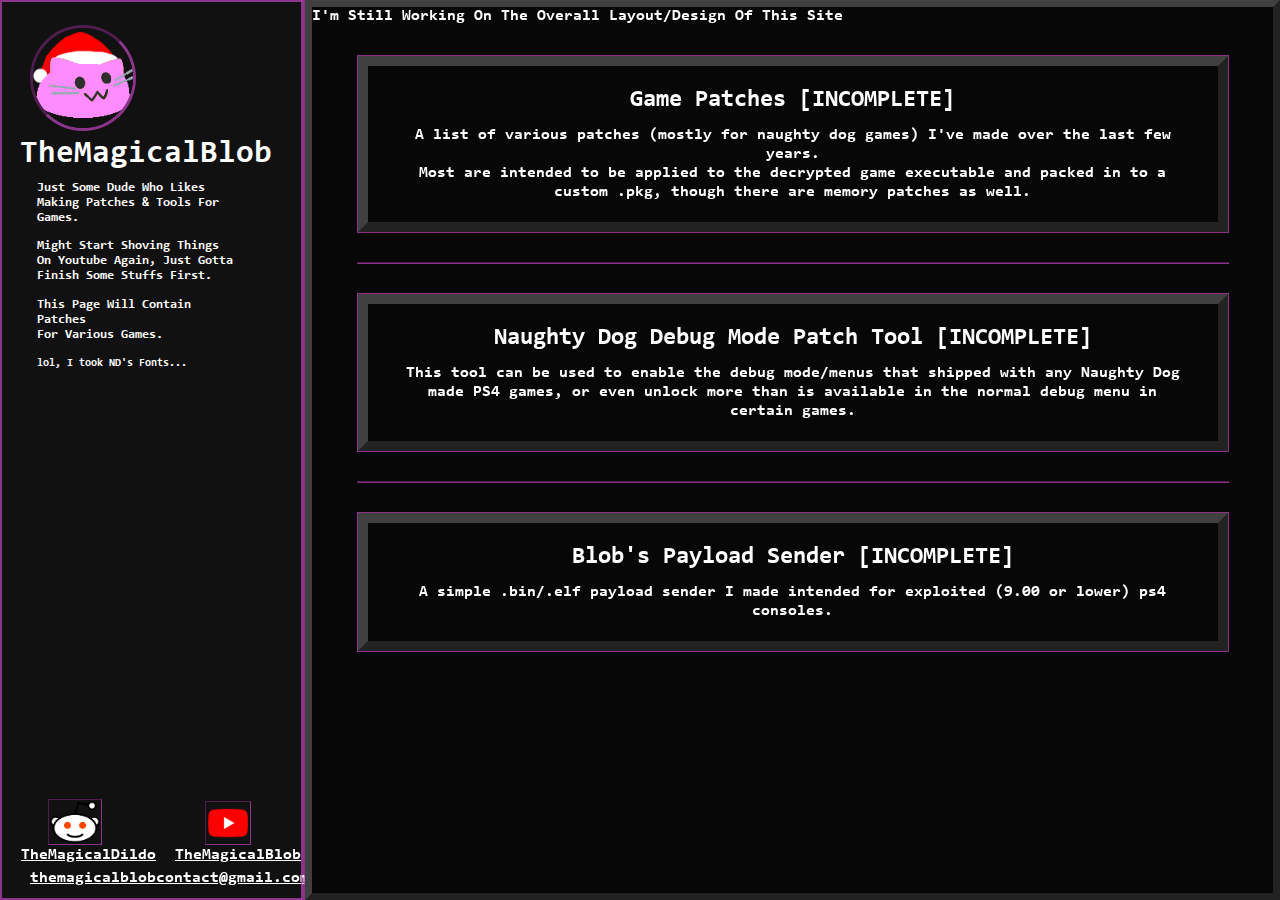
<file: index.html>
<!DOCTYPE html>
<html lang="en">

<head>
    <!--The Youtube Icon's From: https://www.iconpacks.net/free-icon/youtube-logo-2431.html | Good Site. -->
    <meta charset="UTF-8">
    <meta name="viewport" content="width=device-width, initial-scale=1.0">
    <meta name="author" content="TheMagicalBlob">
    <meta name="description"
        content="A Page With Links To Various Tools For Enabling The Debug Menus In Various Naughty Dog Games">
    <link rel="stylesheet" href="Visuals/Main/visuals.css">
    <title>&gt; Blob's Stuffs</title>
</head>

<body>
    <header class="Sidebar"> <!--Sidebar-->
        <a href="https://github.com/TheMagicalBlob" target="_blank" rel="noopener">
            <img class="Blob" src="/Content/blobwithgreybg.png" alt="blob.jpg" width="100" height="100"
                title="My Github Page">
        </a>
        <h1>
            TheMagicalBlob
        </h1>
        <div class="Bliobraphy">
            <p>
                Just Some Dude Who Likes Making Patches &amp; Tools For Games.
            </p>
            <p>
                Might Start Shoving Things On Youtube Again, Just Gotta Finish Some Stuffs First.
            </p>
            <p>
                This Page Will Contain Patches<br>For Various Games.

                <br><br><a style="text-decoration: none; font-size: 82%;" href="/Visuals/Fonts/ND_Fonts.zip">
                    lol, I took ND's Fonts...
                </a>
            </p>
        </div>
        <span><br>
            <a class="Reddit" href="https://www.reddit.com/user/TheMagicalDildo/" target="_blank" rel="noopener">
                <img src="/Content/NeackbeardIcon.png">
                TheMagicalDildo
            </a>
            <a class="Youtube" href="https://www.youtube.com/@TheMagicalBIob" target="_blank" rel="noopener">
                <img src="/Content/YoutubeIcon64.png">
                TheMagicalBlob
            </a>
            <a class="Email" href="mailto:themagicalblobcontact@gmail.com" target="_blank" rel="noopener">
                themagicalblobcontact@gmail.com
            </a>
        </span>
    </header>
    <span class="Border"></span>
    <main class="PageContents">
        I'm Still Working On The Overall Layout/Design Of This Site
        <div class="LinkColumns">
            <a href="Patches/">
                <h2>
                    Game Patches [INCOMPLETE]
                </h2>
                <p>A list of various patches (mostly for naughty dog games) I've made over the last few years.<br>
                    Most are intended to be applied to the decrypted game executable and packed in to a custom .pkg,
                    though there are memory patches as well.
                </p>
            </a>
        </div>
        <hr>
        <div class="LinkColumns">
            <a href="Applications/Dobby/">
                <h2>
                    Naughty Dog Debug Mode Patch Tool [INCOMPLETE]
                </h2>
                <p>
                    This tool can be used to enable the debug mode/menus that shipped with any Naughty Dog made PS4
                    games, or even unlock more
                    than is available in the normal debug menu in certain games.
                </p>
            </a>
        </div>
        <hr>
        <div class="LinkColumns">
            <a href="Applications/PayloadSender/">
                <h2>
                    Blob's Payload Sender [INCOMPLETE]
                </h2>
                <p>
                    A simple .bin/.elf payload sender I made intended for exploited (9.00 or lower) ps4 consoles.
                </p>
            </a>
        </div>
    </main>
</body>

</html>
</file>
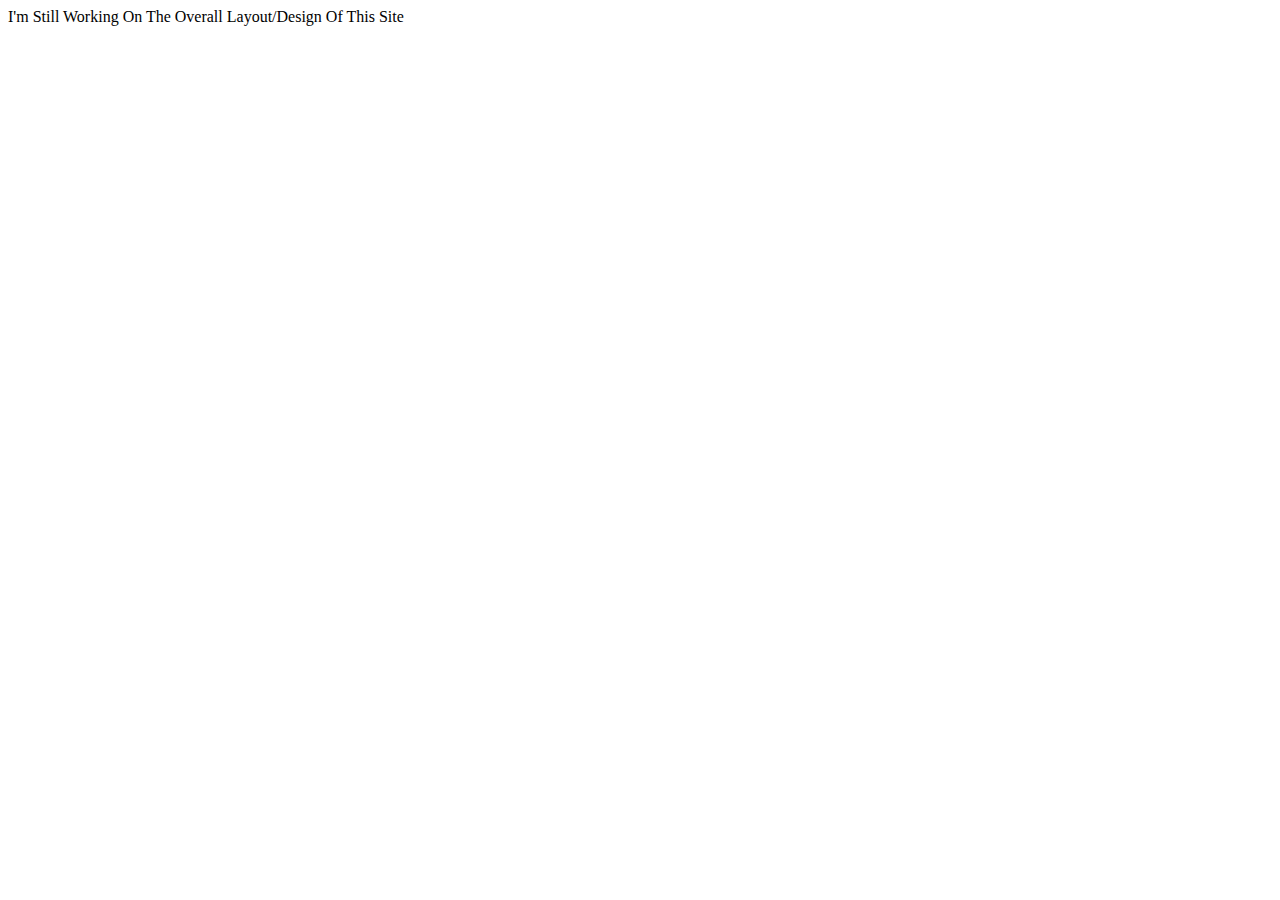
<file: Applications/index.html>
<!DOCTYPE html>

<html>

<head>
    <meta charset="utf-8" />
    <title>Temp Page</title>
</head>

<body class="ApplicationsPage">
    <header>

    </header>
    <main class="PageContents">

    </main>
    I'm Still Working On The Overall Layout/Design Of This Site
</body>

</html>
</file>
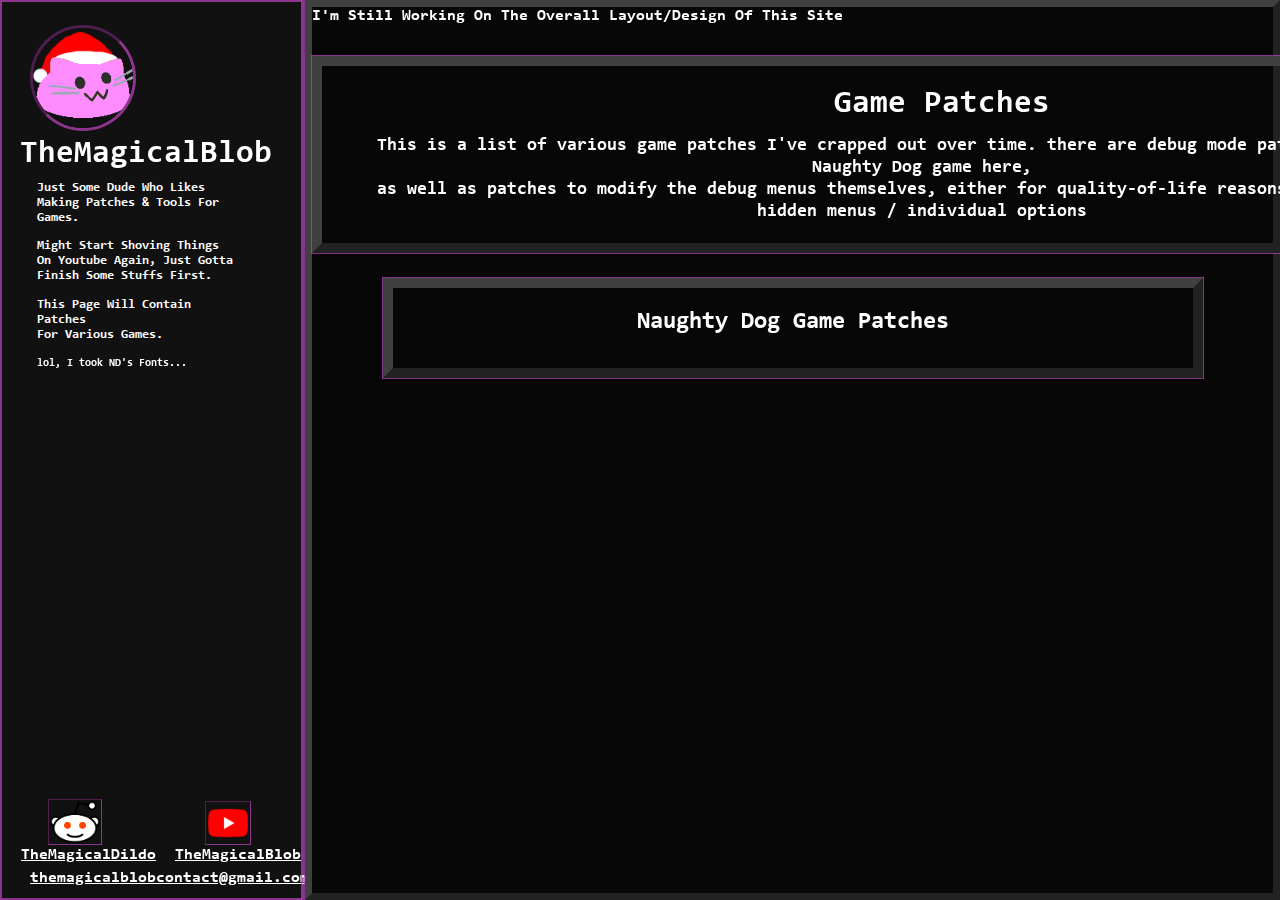
<file: Patches/index.html>
<!DOCTYPE html>

<html>

<head>
    <meta charset="UTF-8">
    <meta name="viewport" content="width=device-width, initial-scale=1.0">
    <link rel="stylesheet" href="/Visuals/Main/Patches/visuals.css">
    <title>&gt; Blob's Patches</title>
</head>

<body class="PatchesPage">
    <header class="Sidebar"> <!--Sidebar-->
        <a href="https://github.com/TheMagicalBlob" target="_blank" rel="noopener">
            <img class="Blob" src="/Content/blobwithgreybg.png" alt="blob.jpg" width="100" height="100"
                title="My Github Page">
        </a>
        <h1>
            TheMagicalBlob
        </h1>
        <div class="Bliobraphy">
            <p>
                Just Some Dude Who Likes Making Patches &amp; Tools For Games.
            </p>
            <p>
                Might Start Shoving Things On Youtube Again, Just Gotta Finish Some Stuffs First.
            </p>
            <p>
                This Page Will Contain Patches<br>For Various Games.

                <br><br><a style="text-decoration: none; font-size: 82%;" href="/Visuals/Fonts/ND_Fonts.zip">
                    lol, I took ND's Fonts...
                </a>
            </p>
        </div>
        <span><br>
            <a class="Reddit" href="https://www.reddit.com/user/TheMagicalDildo/" target="_blank" rel="noopener">
                <img src="/Content/NeackbeardIcon.png">
                TheMagicalDildo
            </a>
            <a class="Youtube" href="https://www.youtube.com/@TheMagicalBIob" target="_blank" rel="noopener">
                <img src="/Content/YoutubeIcon64.png">
                TheMagicalBlob
            </a>
            <a class="Email" href="mailto:themagicalblobcontact@gmail.com" target="_blank" rel="noopener">
                themagicalblobcontact@gmail.com
            </a>
        </span>
    </header>
    <span class="Border"></span>
    <main class="PageContents">
        I'm Still Working On The Overall Layout/Design Of This Site
        <div class="PageIntro">
            <h1>Game Patches</h1>
            <p>
                This is a list of various game patches I've crapped out over time. there are debug mode patches for
                every PS4 Naughty Dog game here, <br> as well as patches to modify the debug menus themselves, either
                for
                quality-of-life reasons or even to unlock hidden menus / individual options
            </p>
        </div>
        <div class="NaughtyDogPatches">
            <h2><span class="ND">Naughty Dog Game Patches</span></h2>
            <p>
            </p>
        </div>
    </main>
</body>

</html>
</file>
<file: Visuals/Main/visuals.css>
@font-face {
    font-family: Press-Gothic;
    src: url('../Fonts/Press-Gothic.ttf');
}

@font-face {
    font-family: Debug;
    src: url('../Fonts/debug.ttf')
}

:root {
    --MainColour: #BB42BBBB;
    --SecondaryColour: #303030;
    /* Made My Own In/Outset Shading Because Chrome Won't Display It Right (Darker half Is Just All Black Where Firefox Shows A Darker Gray)*/
    --Inset: #222 #404040 #404040 #222;
    --Outset: #404040 #222 #222 #404040;
}

/*
            __________________________________________________________________________
            |||||||                       \/  Sidebar  \/                      |||||||
            --------------------------------------------------------------------------
*/
.Sidebar {
    position: fixed;
    top: 0px;
    bottom: 0px;
    left: 0px;
    width: 300px;
    border: 2px solid var(--MainColour);
    background-color: #111;
}

.Sidebar a,
img {
    position: fixed;
}

.Blob {
    width: 100px;
    border-radius: 50%;
    border: 3px inset var(--MainColour);
    position: fixed;
    left: 30px;
    top: 25px
}

h1 {
    position: fixed;
    left: 20px;
    top: 115px;
}

.Bliobraphy {
    position: relative;
    font-size: 0.825rem;
    left: 35px;
    top: 165px;
    max-width: 200px;
}

.Reddit {
    left: 21px;
    bottom: 35px
}

.Reddit img {
    width: 50px;
    bottom: 55px;
    left: 48px;
    border: 1px inset var(--MainColour);
    padding: 1px;
}

.Youtube {
    left: 175px;
    bottom: 35px
}

.Youtube img {
    width: 40px;
    bottom: 55px;
    left: 205px;
    border: 1px inset var(--MainColour);
    padding: 1px;
    padding-left: 2px;
    padding-right: 2px;
}

.Email {
    left: 30px;
    bottom: 12px
}

/*
            _________________________________________________________________
            |||||||               \/ Main Content Area \/             |||||||
            -----------------------------------------------------------------
*/
body {
    color: #FFF;
    background-color: #070707;
    font-family: 'Franklin Gothic', Debug
}

a {
    color: #FFF;
}

.PageContents {
    position: absolute;
    left: 312px;
    top: 7px;
    right: 7px;
    bottom: 7px;
    min-width: 900px;
}

hr {
    position: relative;
    border-color: var(--MainColour);
    width: 870px;
    margin: 60px auto 0px auto;
}

.Border {
    position: fixed;
    top: 0px;
    bottom: 0px;
    left: 305px;
    right: 0px;
    min-width: 845px;
    margin: auto;
    outline: 4px double var(--MainColour);
    border: solid 7px;
    border-color: var(--Outset);
}

.LinkColumns {
    position: relative;
    outline: 1px solid var(--MainColour);
    margin: auto;
    top: 30px;
    width: 850px;
    border: solid 10px;
    border-color: var(--Outset);
}

.LinkColumns * {
    position: relative;
    text-decoration: none;
}

.LinkColumns h2 {
    margin: auto;
    top: 1.25rem;
    width: fit-content;
}

.LinkColumns p {
    margin: auto;
    padding: 2rem;
    padding-bottom: 1.25rem;
    text-align: center;
}
</file>
<file: Visuals/Main/Patches/visuals.css>
@font-face {
    font-family: Press-Gothic;
    src: url('/Visuals/Fonts/Press-Gothic.ttf');
}

@font-face {
    font-family: Debug;
    src: url('/Visuals/Fonts/debug.ttf')
}

:root {
    --MainColour: #BB42BBBB;
    --SecondaryColour: #303030;
    /* Made My Own In/Outset Shading Because Chrome Won't Display It Right (Darker half Is Just All Black Where Firefox Shows A Darker Gray)*/
    --Inset: #222 #404040 #404040 #222;
    --Outset: #404040 #222 #222 #404040;
}

/*
            __________________________________________________________________________
            |||||||                       \/  Sidebar  \/                      |||||||
            --------------------------------------------------------------------------
*/
.Sidebar {
    position: fixed;
    top: 0px;
    bottom: 0px;
    left: 0px;
    width: 300px;
    border: 2px solid var(--MainColour);
    background-color: #111;
}

.Sidebar a,
img {
    position: fixed;
}

.Blob {
    width: 100px;
    border-radius: 50%;
    border: 3px inset var(--MainColour);
    position: fixed;
    left: 30px;
    top: 25px
}

h1 {
    position: fixed;
    left: 20px;
    top: 115px;
}

.Bliobraphy {
    position: relative;
    font-size: 0.825rem;
    left: 35px;
    top: 165px;
    max-width: 200px;
}

.Reddit {
    left: 21px;
    bottom: 35px
}

.Reddit img {
    width: 50px;
    bottom: 55px;
    left: 48px;
    border: 1px inset var(--MainColour);
    padding: 1px;
}

.Youtube {
    left: 175px;
    bottom: 35px
}

.Youtube img {
    width: 40px;
    bottom: 55px;
    left: 205px;
    border: 1px inset var(--MainColour);
    padding: 1px;
    padding-left: 2px;
    padding-right: 2px;
}

.Email {
    left: 30px;
    bottom: 12px
}

/*
            _________________________________________________________________
            |||||||               \/ Main Content Area \/             |||||||
            -----------------------------------------------------------------
*/

a {
    color: #FFF;
}

body {
    color: #FFF;
    background-color: #070707;
    font-family: 'Franklin Gothic', Debug;
}

.PageContents {
    position: absolute;
    left: 312px;
    top: 7px;
    right: 7px;
    bottom: 7px;
    min-width: 900px;
}

hr {
    position: relative;
    border-color: var(--MainColour);
    width: 870px;
    margin: 60px auto 0px auto;
}

.Border {
    position: fixed;
    top: 0px;
    bottom: 0px;
    left: 305px;
    right: 0px;
    min-width: 845px;
    margin: auto;
    outline: 4px double var(--MainColour);
    border: solid 7px;
    border-color: var(--Outset);
}

.PageIntro {
    position: relative;
    outline: 1px solid var(--MainColour);
    margin: auto;
    top: 30px;
    width: 1200px;
    border: solid 10px;
    border-color: var(--Outset);
}

.PageIntro * {
    position: relative;
    text-decoration: none;
}

.PageIntro h1,
h2 {
    margin: auto;
    top: 1.25rem;
    width: fit-content;
}

.PageIntro p {
    margin: auto;
    padding: 2rem;
    padding-bottom: 1.25rem;
    text-align: center;
    font-size: 1.15rem;
}

.NaughtyDogPatches {
    position: relative;
    outline: 1px solid var(--MainColour);
    margin: 25px auto;
    top: 30px;
    width: 800px;
    border: solid 10px;
    border-color: var(--Outset);
}

.NaughtyDogPatches * {
    position: relative;
    text-decoration: none;
}

.NaughtyDogPatches h2 {
    margin: auto;
    top: 1.25rem;
    width: fit-content;
}

.NaughtyDogPatches p {
    margin: auto;
    padding: 2rem;
    padding-bottom: 1.25rem;
    text-align: center;
}
</file>
